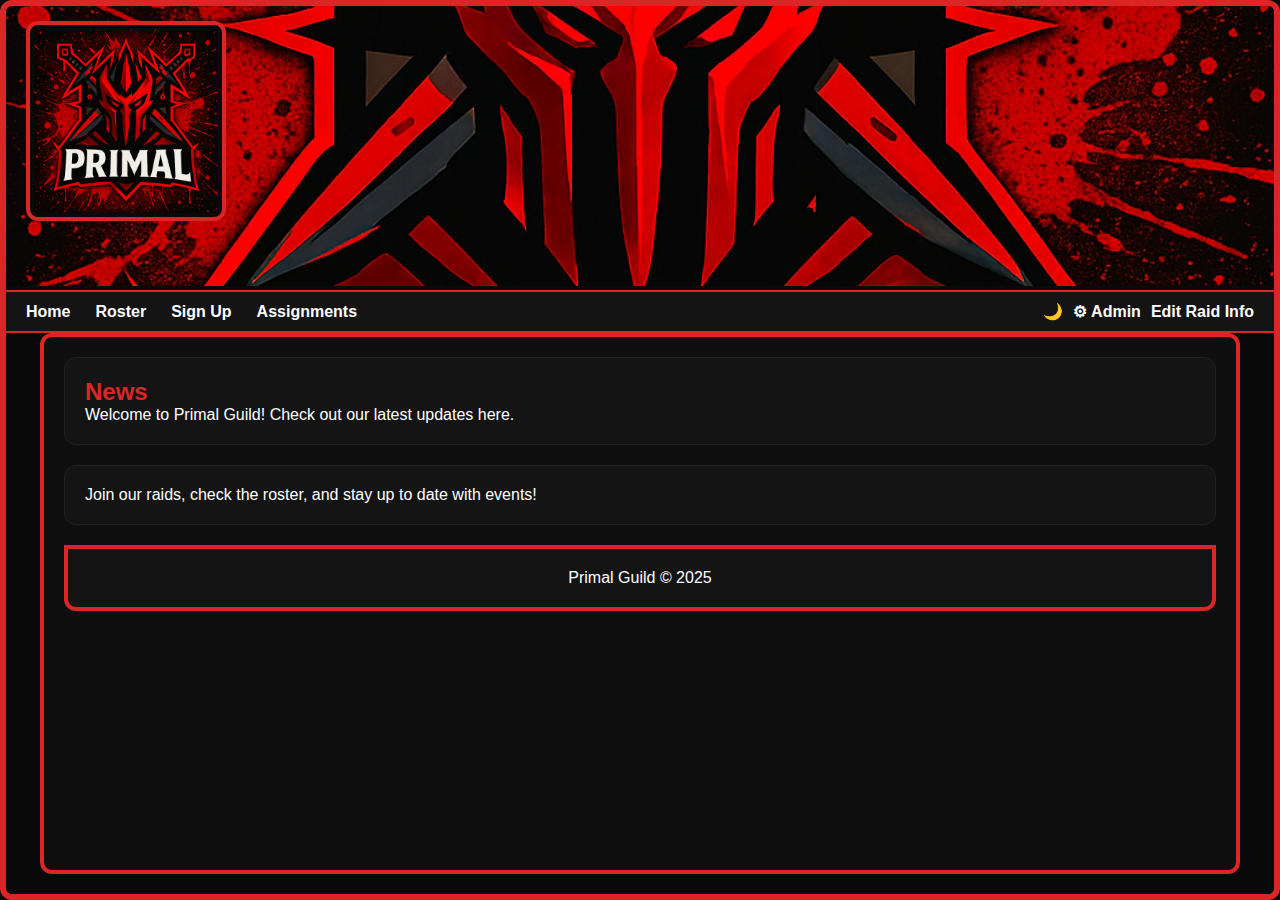
<file: PrimalGuildWebsite/index.html>
<!DOCTYPE html>
<html lang="en">
<head>
<meta charset="UTF-8">
<title>Primal Guild Home</title>
<meta name="viewport" content="width=device-width, initial-scale=1.0">
<link rel="stylesheet" href="css/styles.css">
<script src="js/scripts.js" defer></script>
</head>
<body>
<div class="body-wrapper">

  <!-- Banner -->
  <header class="banner">
    <img src="images/banner.jpg" alt="Guild Banner" class="banner-img">
    <img src="images/logo.png" alt="Guild Logo" class="logo">
  </header>

  <!-- Navbar -->
  <nav class="navbar">
    <ul class="nav-links">
      <li><a href="index.html">Home</a></li>
      <li><a href="roster.html">Roster</a></li>
      <li><a href="signup.html">Sign Up</a></li>
      <li><a href="assignments.html">Assignments</a></li>
    </ul>
    <div class="navbar-buttons">
      <button id="themeToggle">🌙</button>
      <button id="adminBtn"><span class="cog">&#9881;</span> Admin</button>
      <button id="editRaidInfoBtn">Edit Raid Info</button>
    </div>
  </nav>

  <div class="gutter-wrapper">
    <div class="site-frame">
      <main class="main-content">
        <section class="news-large">
          <h2>News</h2>
          <p>Welcome to Primal Guild! Check out our latest updates here.</p>
        </section>

        <section class="welcome-blurb">
          <p>Join our raids, check the roster, and stay up to date with events!</p>
        </section>
      </main>

      <footer class="sticky-footer">
        <p>Primal Guild © 2025</p>
      </footer>
    </div>
  </div>

</div>
</body>
</html>
</file>
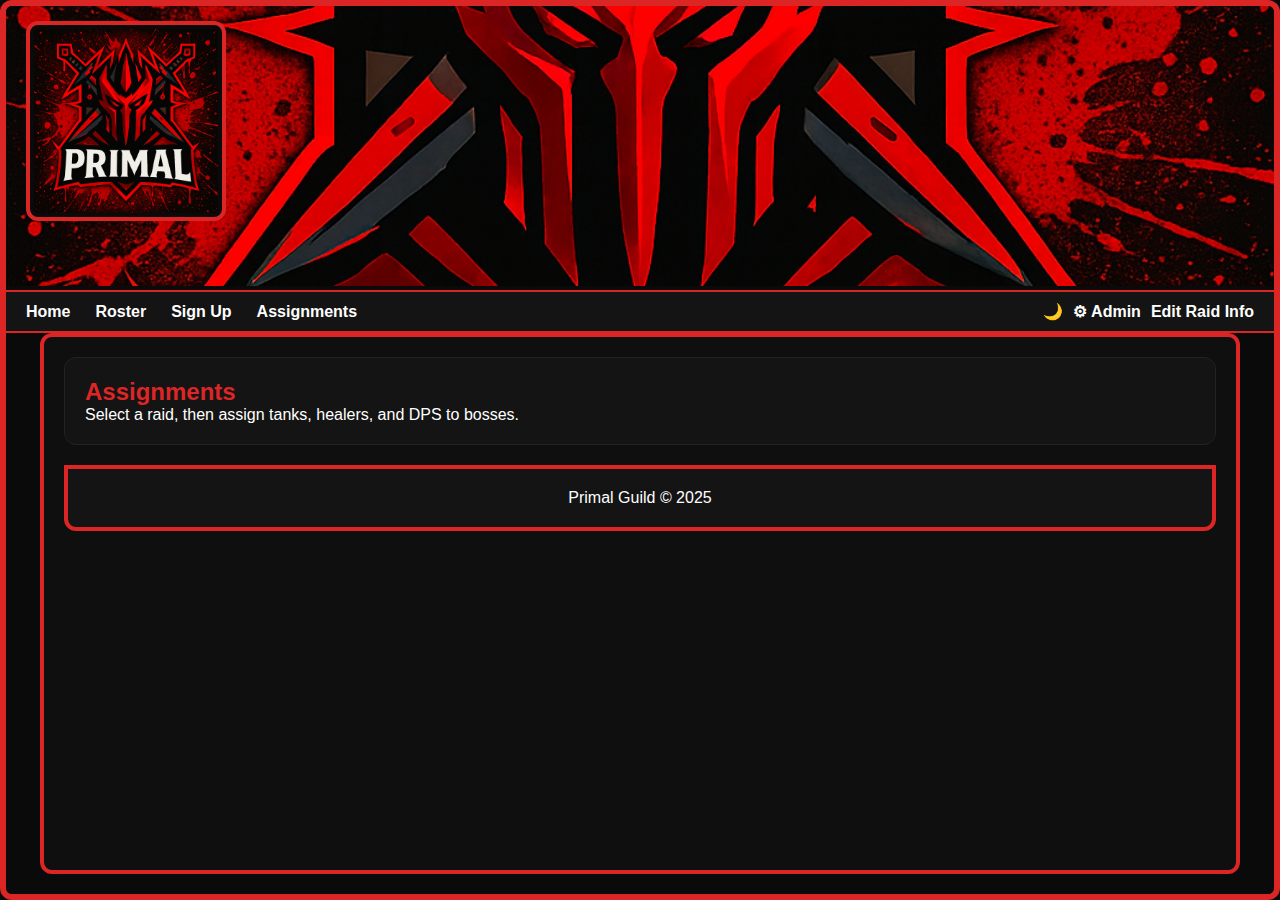
<file: PrimalGuildWebsite/assignments.html>
<!DOCTYPE html>
<html lang="en">
<head>
<meta charset="UTF-8">
<title>Primal Guild Assignments</title>
<meta name="viewport" content="width=device-width, initial-scale=1.0">
<link rel="stylesheet" href="css/styles.css">
<script src="js/scripts.js" defer></script>
</head>
<body>
<div class="body-wrapper">

  <!-- Banner -->
  <header class="banner">
    <img src="images/banner.jpg" alt="Guild Banner" class="banner-img">
    <img src="images/logo.png" alt="Guild Logo" class="logo">
  </header>

  <!-- Navbar -->
  <nav class="navbar">
    <ul class="nav-links">
      <li><a href="index.html">Home</a></li>
      <li><a href="roster.html">Roster</a></li>
      <li><a href="signup.html">Sign Up</a></li>
      <li><a href="assignments.html">Assignments</a></li>
    </ul>
    <div class="navbar-buttons">
      <button id="themeToggle">🌙</button>
      <button id="adminBtn"><span class="cog">&#9881;</span> Admin</button>
      <button id="editRaidInfoBtn">Edit Raid Info</button>
    </div>
  </nav>

  <div class="gutter-wrapper">
    <div class="site-frame">
      <main class="main-content">

        <section class="assignments">
          <h2>Assignments</h2>
          <p>Select a raid, then assign tanks, healers, and DPS to bosses.</p>
        </section>

      </main>

      <footer class="sticky-footer">
        <p>Primal Guild © 2025</p>
      </footer>
    </div>
  </div>

</div>
</body>
</html>
</file>
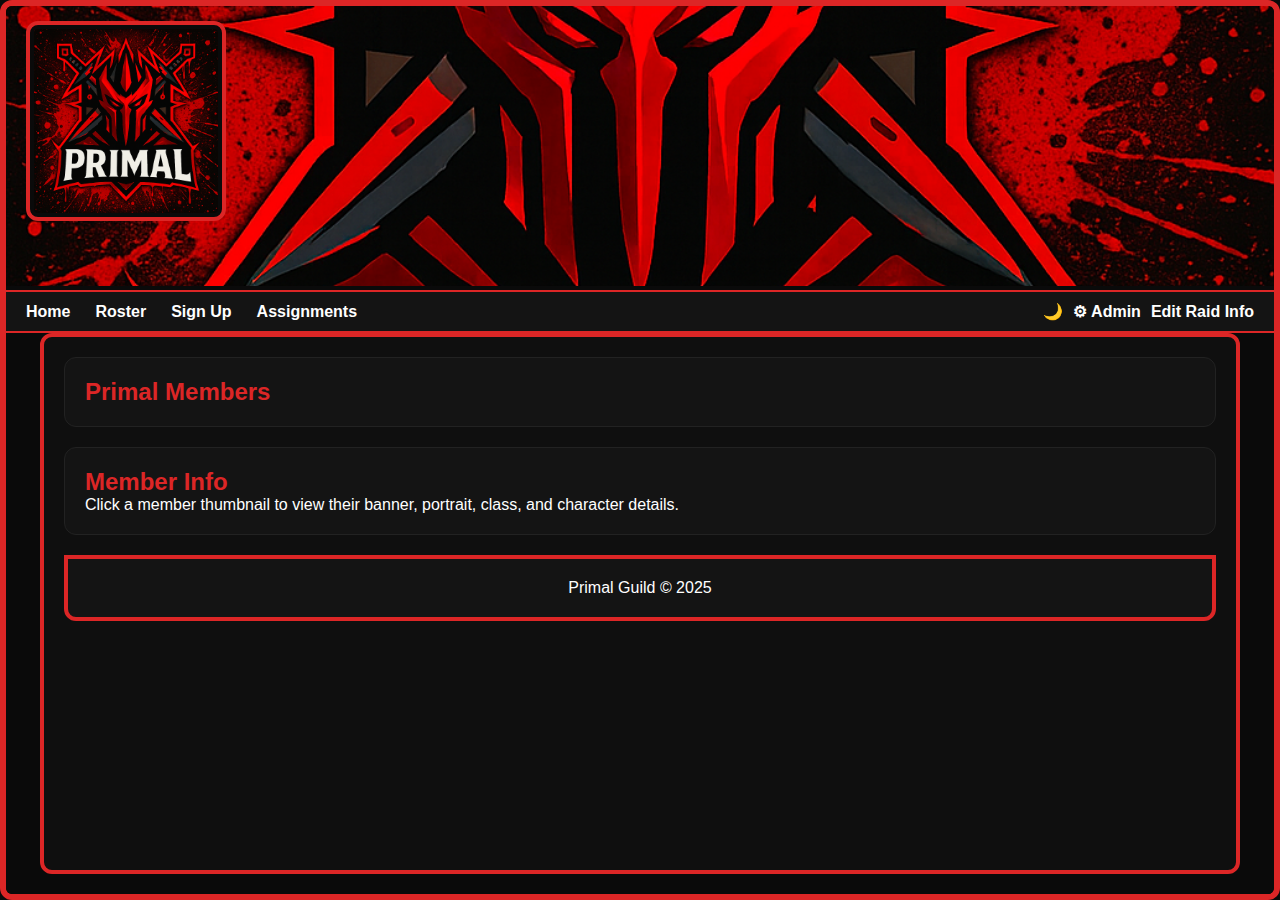
<file: PrimalGuildWebsite/roster.html>
<!DOCTYPE html>
<html lang="en">
<head>
<meta charset="UTF-8">
<title>Primal Guild Roster</title>
<meta name="viewport" content="width=device-width, initial-scale=1.0">
<link rel="stylesheet" href="css/styles.css">
<script src="js/scripts.js" defer></script>
</head>
<body>
<div class="body-wrapper">

  <!-- Banner -->
  <header class="banner">
    <img src="images/banner.jpg" alt="Guild Banner" class="banner-img">
    <img src="images/logo.png" alt="Guild Logo" class="logo">
  </header>

  <!-- Navbar -->
  <nav class="navbar">
    <ul class="nav-links">
      <li><a href="index.html">Home</a></li>
      <li><a href="roster.html">Roster</a></li>
      <li><a href="signup.html">Sign Up</a></li>
      <li><a href="assignments.html">Assignments</a></li>
    </ul>
    <div class="navbar-buttons">
      <button id="themeToggle">🌙</button>
      <button id="adminBtn"><span class="cog">&#9881;</span> Admin</button>
      <button id="editRaidInfoBtn">Edit Raid Info</button>
    </div>
  </nav>

  <div class="gutter-wrapper">
    <div class="site-frame">
      <main class="main-content">

        <!-- Primal Members -->
        <section class="members-grid" id="primalMembersGrid">
          <h2>Primal Members</h2>
        </section>

        <!-- Member Info -->
        <section class="class-info">
          <h2>Member Info</h2>
          <p>Click a member thumbnail to view their banner, portrait, class, and character details.</p>
        </section>

      </main>

      <footer class="sticky-footer">
        <p>Primal Guild © 2025</p>
      </footer>
    </div>
  </div>

</div>
</body>
</html>
</file>
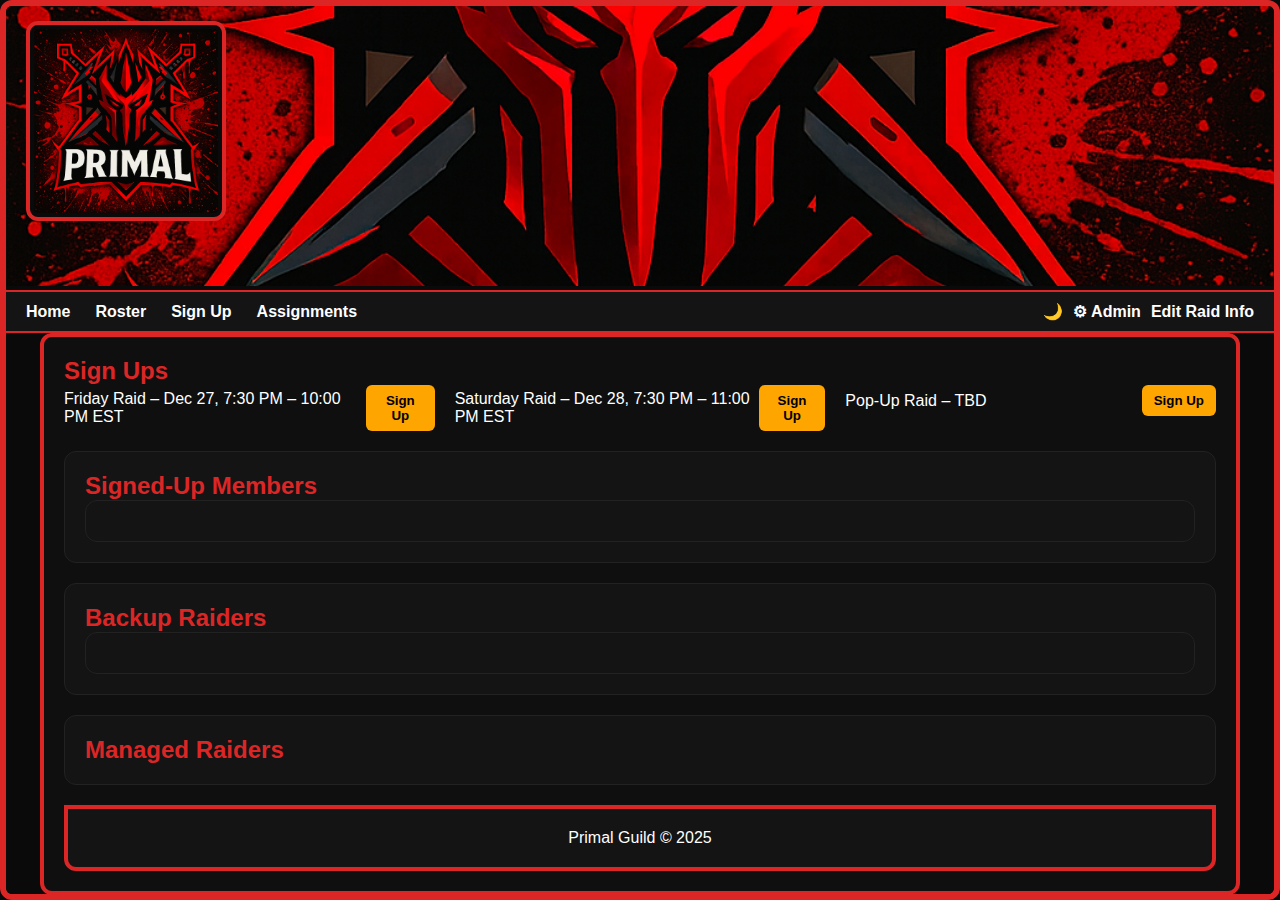
<file: PrimalGuildWebsite/signup.html>
<!DOCTYPE html>
<html lang="en">
<head>
<meta charset="UTF-8">
<title>Primal Guild Sign Ups</title>
<meta name="viewport" content="width=device-width, initial-scale=1.0">
<link rel="stylesheet" href="css/styles.css">
<script src="js/scripts.js" defer></script>
</head>
<body>
<div class="body-wrapper">

  <!-- Banner -->
  <header class="banner">
    <img src="images/banner.jpg" alt="Guild Banner" class="banner-img">
    <img src="images/logo.png" alt="Guild Logo" class="logo">
  </header>

  <!-- Navbar -->
  <nav class="navbar">
    <ul class="nav-links">
      <li><a href="index.html">Home</a></li>
      <li><a href="roster.html">Roster</a></li>
      <li><a href="signup.html">Sign Up</a></li>
      <li><a href="assignments.html">Assignments</a></li>
    </ul>
    <div class="navbar-buttons">
      <button id="themeToggle">🌙</button>
      <button id="adminBtn"><span class="cog">&#9881;</span> Admin</button>
      <button id="editRaidInfoBtn">Edit Raid Info</button>
    </div>
  </nav>

  <div class="gutter-wrapper">
    <div class="site-frame">
      <main class="main-content">

        <!-- Sign-Ups -->
        <section class="signups">
          <h2>Sign Ups</h2>
          <div class="signup-row">
            <div class="signup-block">
              <span class="raid-info-btn">
                Friday Raid – Dec 27, 7:30 PM – 10:00 PM EST
                <button class="signup-btn" onclick="signupRaid('Friday')">Sign Up</button>
              </span>
            </div>
            <div class="signup-block">
              <span class="raid-info-btn">
                Saturday Raid – Dec 28, 7:30 PM – 11:00 PM EST
                <button class="signup-btn" onclick="signupRaid('Saturday')">Sign Up</button>
              </span>
            </div>
            <div class="signup-block">
              <span class="raid-info-btn">
                Pop-Up Raid – TBD
                <button class="signup-btn" onclick="signupRaid('Pop-Up')">Sign Up</button>
              </span>
            </div>
          </div>
        </section>

        <!-- Thumbnails -->
        <section class="signup-thumbnails">
          <h2>Signed-Up Members</h2>
          <div id="membersGrid" class="members-grid"></div>
        </section>

        <!-- Backup Raiders -->
        <section class="backup-raiders">
          <h2>Backup Raiders</h2>
          <div id="backupGrid" class="members-grid"></div>
        </section>

        <!-- Managed Raiders -->
        <section class="managed-raiders">
          <h2>Managed Raiders</h2>
          <div id="raidersList" class="raiders-list"></div>
        </section>

      </main>

      <footer class="sticky-footer">
        <p>Primal Guild © 2025</p>
      </footer>
    </div>
  </div>

</div>
</body>
</html>
</file>
<file: PrimalGuildWebsite/css/styles.css>
/* ===== GLOBAL RESET ===== */
* {
  box-sizing: border-box;
  margin: 0;
  padding: 0;
}
html, body {
  height: 100%;
  font-family: 'Inter', Arial, sans-serif;
  background-color: #0A0A0A;
  color: #fff;
  display: flex;
  flex-direction: column;
}

/* ===== FULL WRAPPER ===== */
.body-wrapper {
  border: 6px solid #DC2626;
  border-radius: 12px;
  overflow: hidden;
  display: flex;
  flex-direction: column;
  flex: 1;
}

/* ===== BANNER ===== */
.banner {
  width: 100%;
  position: relative;
}
.banner-img {
  width: 100%;
  height: 280px;
  object-fit: cover;
}
.logo {
  position: absolute;
  top: 15px;
  left: 20px;
  width: 200px;
  max-width: 25%;
  height: auto;
  border: 4px solid #DC2626;
  border-radius: 12px;
  padding: 4px;
  background-color: #0A0A0A;
  z-index: 10;
}

/* ===== NAVBAR ===== */
.navbar {
  width: 100%;
  background-color: #141414;
  display: flex;
  justify-content: space-between;
  align-items: center;
  padding: 10px 20px;
  border-top: 2px solid #DC2626;
  border-bottom: 2px solid #DC2626;
}

.nav-links {
  display: flex;
  list-style: none;
  gap: 25px;
}
.nav-links li a {
  color: #fff;
  text-decoration: none;
  font-weight: 600;
  transition: color 0.2s;
}
.nav-links li a:hover,
.nav-links li a:focus {
  color: #DC2626;
}
.nav-links li a.active {
  color: #DC2626;
}

.navbar-buttons {
  display: flex;
  gap: 10px;
}
.navbar-buttons button {
  background: none;
  border: none;
  color: #fff;
  font-size: 16px;
  cursor: pointer;
  font-weight: 600;
}
.navbar-buttons button:hover {
  color: #DC2626;
}

/* ===== GUTTER WRAPPER ===== */
.gutter-wrapper {
  display: flex;
  justify-content: center;
  background-color: #0A0A0A;
  flex: 1;
}
.site-frame {
  max-width: 1200px;
  width: 100%;
  background-color: #0F0F0F;
  border: 4px solid #DC2626;
  border-radius: 12px;
  display: flex;
  flex-direction: column;
  padding: 20px;
  margin-bottom: 20px;
}

/* ===== MAIN CONTENT ===== */
.main-content {
  display: flex;
  flex-direction: column;
  gap: 20px;
}

.news-large,
.signup-thumbnails,
.backup-raiders,
.managed-raiders,
.members-grid,
.class-info,
.assignments,
.welcome-blurb {
  background-color: #141414;
  border: 1px solid #222;
  border-radius: 12px;
  padding: 20px;
}

section h2 { color: #DC2626; }
section p, section li, section span, section a, section label { color: #fff; }
section a:hover, section a:focus { color: #DC2626; }
::selection { background: #fff; color: #DC2626; }

/* ===== SIGN-UP BUTTONS ===== */
.signup-row {
  display: flex;
  gap: 20px;
  flex-wrap: wrap;
}
.signup-block {
  flex: 1;
  min-width: 220px;
}
.raid-info-btn {
  display: flex;
  justify-content: space-between;
  align-items: center;
}
.signup-btn {
  background-color: orange;
  color: #000;
  font-weight: bold;
  border-radius: 6px;
  padding: 8px 12px;
  border: none;
  cursor: pointer;
  transition: all 0.2s;
}
.signup-btn:hover { background-color: darkorange; }

/* ===== THUMBNAILS ===== */
.members-grid, .raiders-list {
  display: flex;
  flex-wrap: wrap;
  gap: 10px;
}
.member-thumb {
  width: 80px;
  height: 80px;
  border: 3px solid gray;
  border-radius: 6px;
  object-fit: cover;
  cursor: pointer;
  transition: border 0.2s;
}
.member-thumb.accepted { border-color: #16A34A; }
.member-thumb.bench { border-color: #7F1D1D; }

/* ===== ADMIN MODAL ===== */
.modal {
  display: none;
  position: fixed;
  z-index: 1000;
  left: 0; top: 0;
  width: 100%; height: 100%;
  overflow: auto;
  background-color: rgba(0,0,0,0.7);
}
.modal-content {
  background-color: #0F0F0F;
  margin: 10% auto;
  padding: 20px;
  border: 4px solid #DC2626;
  border-radius: 12px;
  width: 300px;
  text-align: center;
  color: #fff;
}
.close-btn {
  color: #fff;
  float: right;
  font-size: 24px;
  cursor: pointer;
}
.close-btn:hover { color: #DC2626; }
.modal input {
  width: 80%;
  padding: 8px;
  margin: 12px 0;
  border-radius: 6px;
  border: 1px solid #DC2626;
  background-color: #141414;
  color: #fff;
}
.modal button {
  padding: 8px 16px;
  margin-top: 10px;
  border: none;
  border-radius: 6px;
  cursor: pointer;
  font-weight: 600;
  color: #fff;
  background-color: #DC2626;
  transition: color 0.2s;
}
.modal button:hover { color: #fff; background-color: #FF0000; }

/* ===== FOOTER ===== */
.sticky-footer {
  margin-top: 20px;
  background-color: #141414;
  text-align: center;
  padding: 20px;
  border: 4px solid #DC2626;
  border-radius: 0 0 12px 12px;
}
</file>
